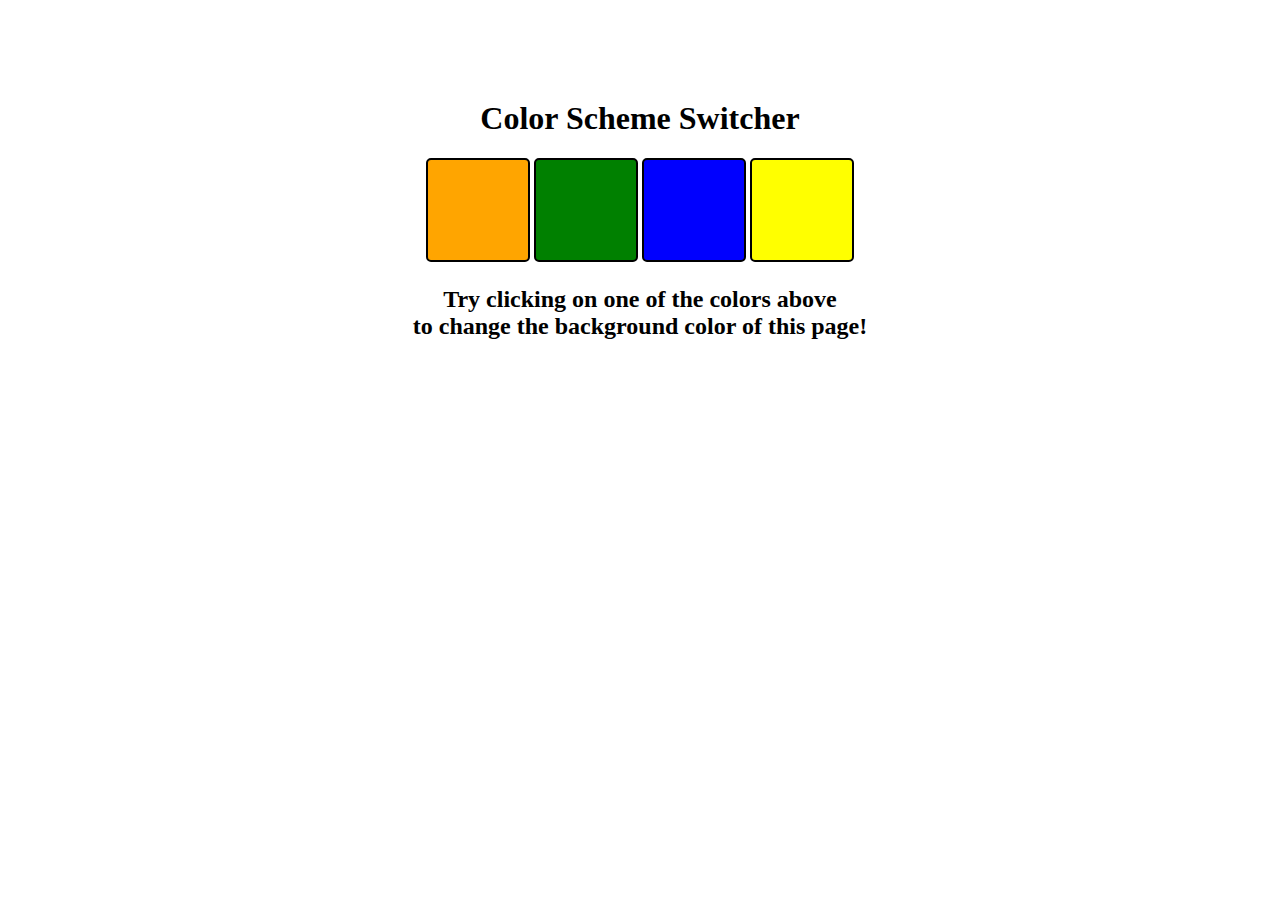
<file: 07-project/project1/index.html>
<!DOCTYPE html>
<html lang="en">
  <head>
    <meta charset="UTF-8" />
    <meta name="viewport" content="width=device-width, initial-scale=1.0" />
    <meta http-equiv="X-UA-Compatible" content="ie=edge" />
    <link rel="stylesheet" href="styles.css" />
    <title>JavaScript Background Color Switcher</title>
  </head>
  <body>
    <div class="canvas">
      <h1>Color Scheme Switcher</h1>
      <span class="button" id="orange"></span>
      <span class="button" id="green"></span>
      <span class="button" id="blue"></span>
      <span class="button" id="yellow"></span>
      <h2>
        Try clicking on one of the colors above
        <span>to change the background color of this page!</span>
      </h2>
    </div>
    
  </body>
  <script src="script.js"></script>
</html>
</file>
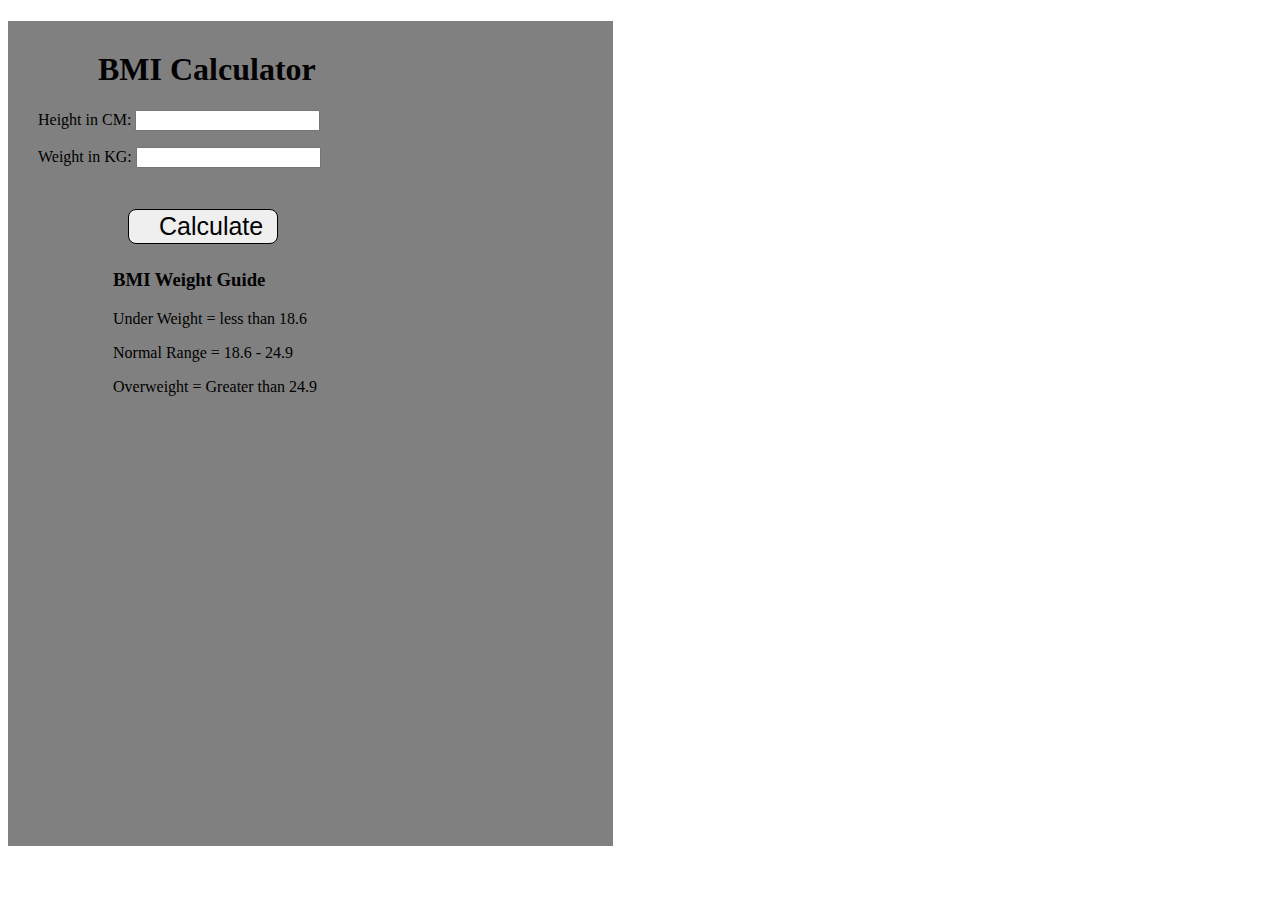
<file: 07-project/project2/index.html>
<!DOCTYPE html>
<html lang="en">
<head>
    <meta charset="UTF-8">
    <meta name="viewport" content="width=device-width, initial-scale=1.0">
    <title>BMI Calculator</title>
    <link rel="stylesheet" href="style.css">
</head>
<body>
 <div class="container">
    <h1>BMI Calculator</h1>
    <form>
        <p><label>Height in CM: </label><input type="text" id="height"></p>
        <p><label>Weight in KG: </label><input type="text" id="weight"></p>
        <button>Calculate</button>
        <div id="results"></div>
        <div id="weight-guide">
            <h3>BMI Weight Guide</h3>
            <p>Under Weight = less than 18.6</p>
            <p>Normal Range = 18.6 - 24.9</p>
            <p>Overweight = Greater than 24.9</p>
        </div>
    </form>
 </div>   
</body>
<script src="script.js"></script>
</html>
</file>
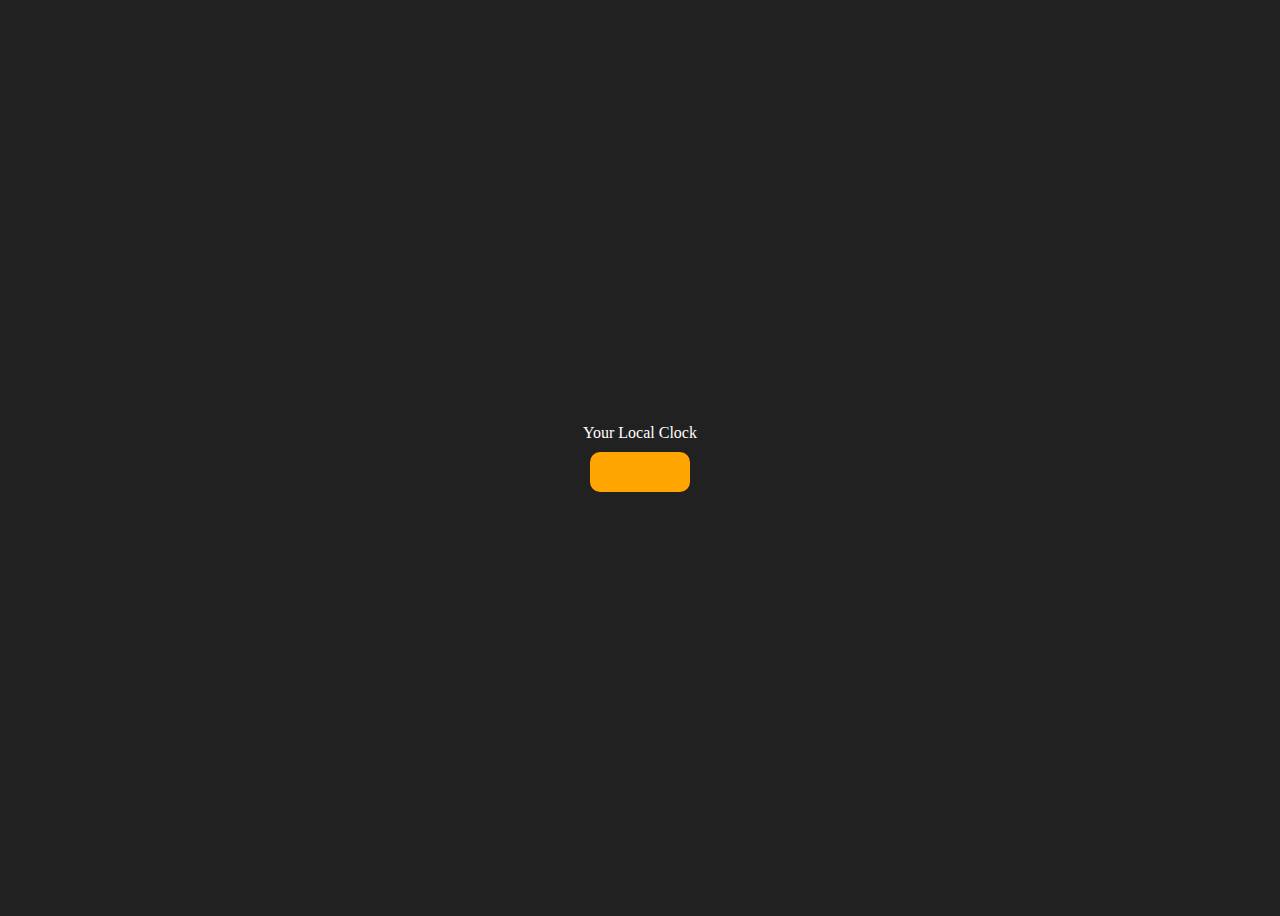
<file: 07-project/project3/index.html>
<!DOCTYPE html>
<html lang="en">
<head>
    <meta charset="UTF-8">
    <meta name="viewport" content="width=device-width, initial-scale=1.0">
    <title>Digital Clock</title>
</head>
<body>
   <style>
    body{
        background-color: #212121;
        color: #fff;
    }
    .center{
    display:flex;
    height: 100vh;
    justify-content: center;
    align-items: center;
    flex-direction: column;
    }
    #clock{
    font-size: 40px;
    background-color: orange;
    padding: 20px 50px;
    margin-top: 10px;
    border-radius: 10px;
    }
   </style>
   <div class="center">
    <div id="banner"><span>Your Local Clock</span></div>
    <div id="clock"></div>
   </div>
</body>
<script>
  const clock = document.getElementById('clock');
  setInterval(function (){
    const date = new Date();
    clock.innerHTML = date.toLocaleTimeString()
  },1000);
</script>
</html>
</file>
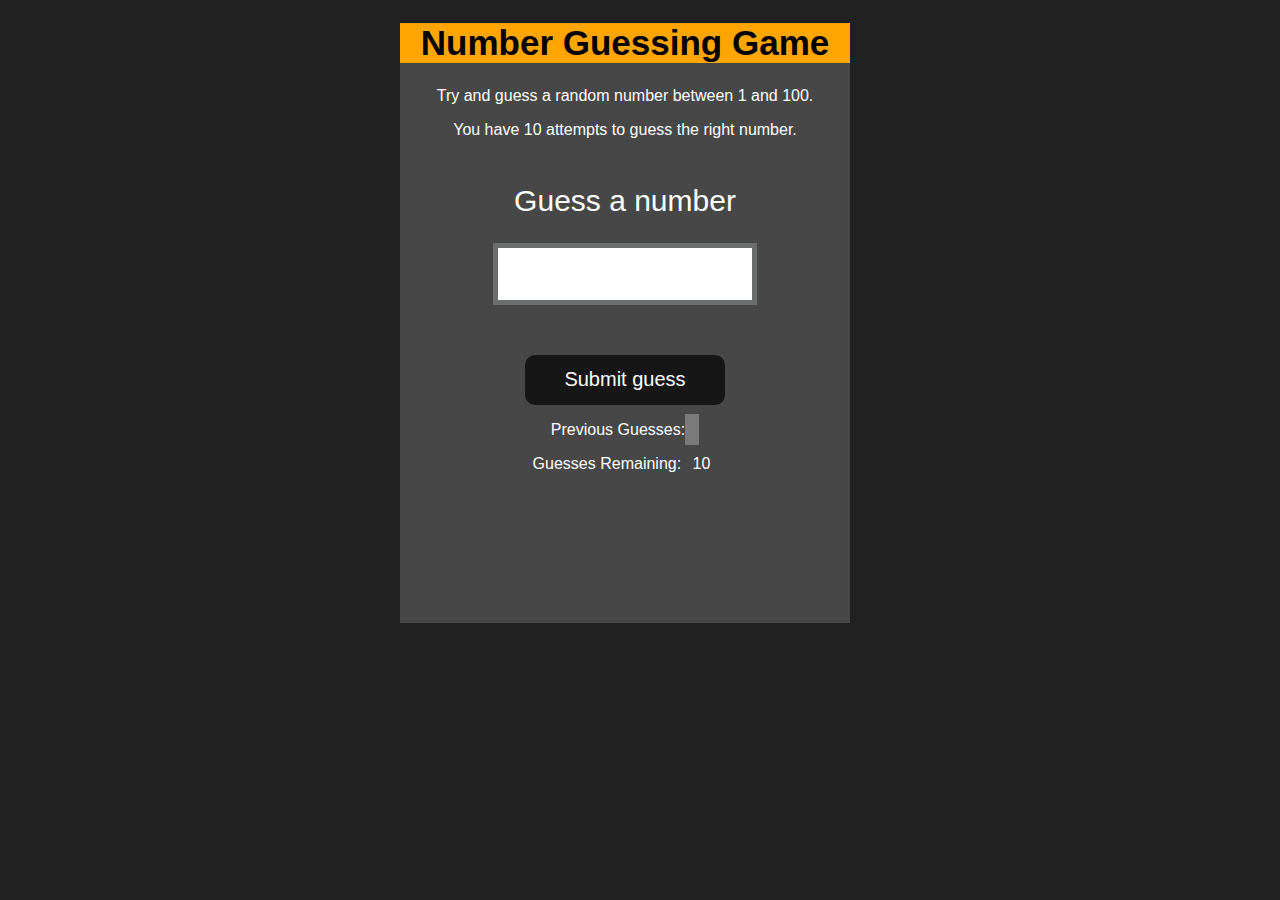
<file: 07-project/project4/index.html>
<!DOCTYPE html>
<html lang="en">
<head>
    <meta charset="UTF-8">
    <meta name="viewport" content="width=device-width, initial-scale=1.0">
    <meta http-equiv="X-UA-Compatible" content="ie=edge">
    <title>Number Guessing Game</title>
    <link rel="stylesheet" href="style.css">
</head>
    
    <div id="wrapper">
      <h1>Number Guessing Game</h1>
    <p>Try and guess a random number between 1 and 100.</p>
    <p>You have 10 attempts to guess the right number.</p>
    </br>
        <form class="form">
            <label2 for="guessField" id="guess">Guess a number</label>
            <input type="text" id="guessField" class="guessField">
            <input type="submit" id="subt" value="Submit guess" class="guessSubmit">
        </form>

        <div class="resultParas">
            <p >Previous Guesses: <span class="guesses"></span></p>
            <p >Guesses Remaining: <span class="lastResult">10</span></p>
            <p class="lowOrHi"></p>
        </div>
    </div>
    <script src="script.js"></script>
</body>
</html>
</file>
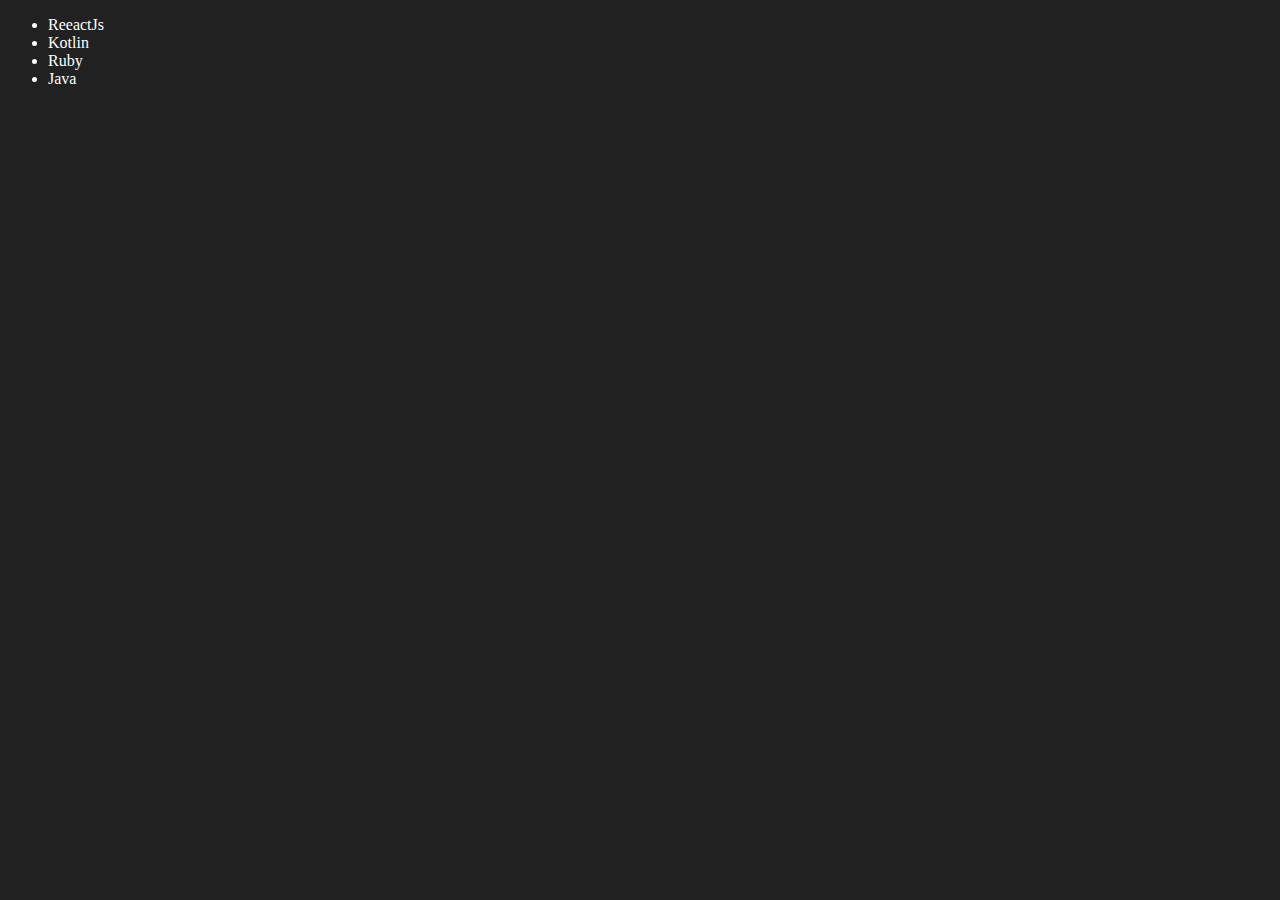
<file: 06-DOM/four.html>
<!DOCTYPE html>
<html lang="en">
<head>
    <meta charset="UTF-8">
    <meta name="viewport" content="width=device-width, initial-scale=1.0">
    <title>DOM | by Adil Rasheed</title>
</head>
<body style="background-color: #212121; color: #fff;">

    <ul class="language">
        <li>Javascript</li>
    </ul>
    
</body>
<script>

function addLanguage (langName){
    const li = document.createElement('li')
    li.innerHTML = `${langName}`
    document.querySelector('.language').appendChild(li)
}
addLanguage('python')
addLanguage('Ruby')
addLanguage('Java')

//Using Optimized Way
function addOptiLang(langName){
    const li = document.createElement('li')
    li.appendChild(document.createTextNode(langName))
    document.querySelector('.language').appendChild(li)
}
addOptiLang("golang")

//Edit

const secondLang = document.querySelector('li:nth-child(2)')
console.log(secondLang)
//secondLang.innerHTML = "Mojo"   //not a good practice
const newli = document.createElement('li')
newli.textContent = "Kotlin"
secondLang.replaceWith(newli)

// Edit Another Methode
const firstLang = document.querySelector('li:first-child')
firstLang.outerHTML = "<li>ReeactJs</li>"

// Remove
const lastLang = document.querySelector('li:last-child')
lastLang.remove()
</script>
</html>
</file>
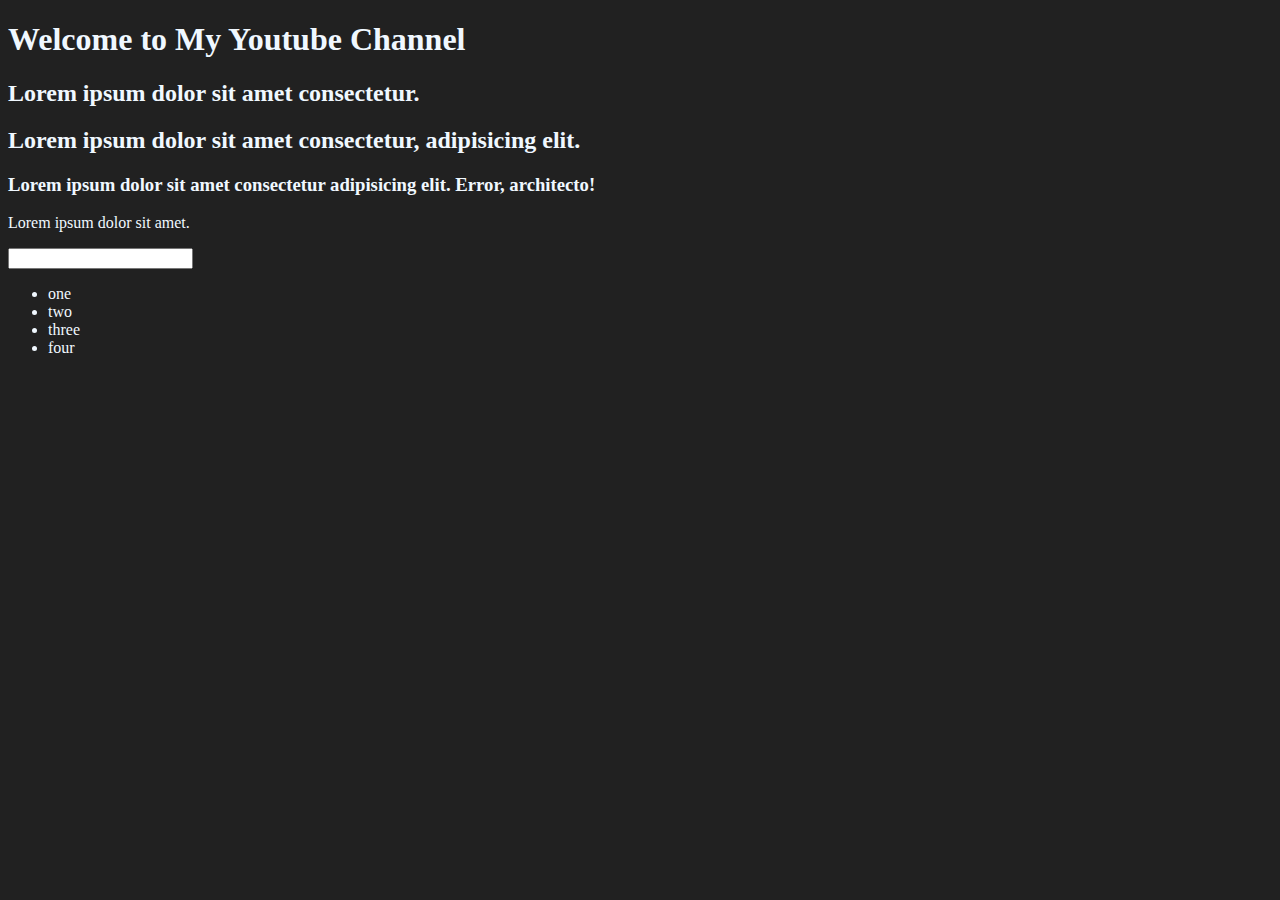
<file: 06-DOM/one.html>
<!DOCTYPE html>
<html lang="en">
<head>
    <meta charset="UTF-8">
    <meta name="viewport" content="width=device-width, initial-scale=1.0">
    <title>DOM learning</title>
    <style>
       .bg-black{
        background-color:#212121;
        color: aliceblue;
       } 
    </style>
</head >
<body class="bg-black">
    <div>
        <h1 id="title" class="heading">Welcome to My Youtube Channel <span style="display: none;">Test Data</span></h1>
        <h2>Lorem ipsum dolor sit amet consectetur.</h2>
        <h2>Lorem ipsum dolor sit amet consectetur, adipisicing elit.</h2>
        <h3>Lorem ipsum dolor sit amet consectetur adipisicing elit. Error, architecto!</h3>
        <p>Lorem ipsum dolor sit amet.</p>
        <input type="password">

        <ul>
        <li class="list-item">one</li>
        <li class="list-item">two</li>
        <li class="list-item">three</li>
        <li class="list-item">four</li>
    </ul>
    </div>
    
</body>
</html>
</file>
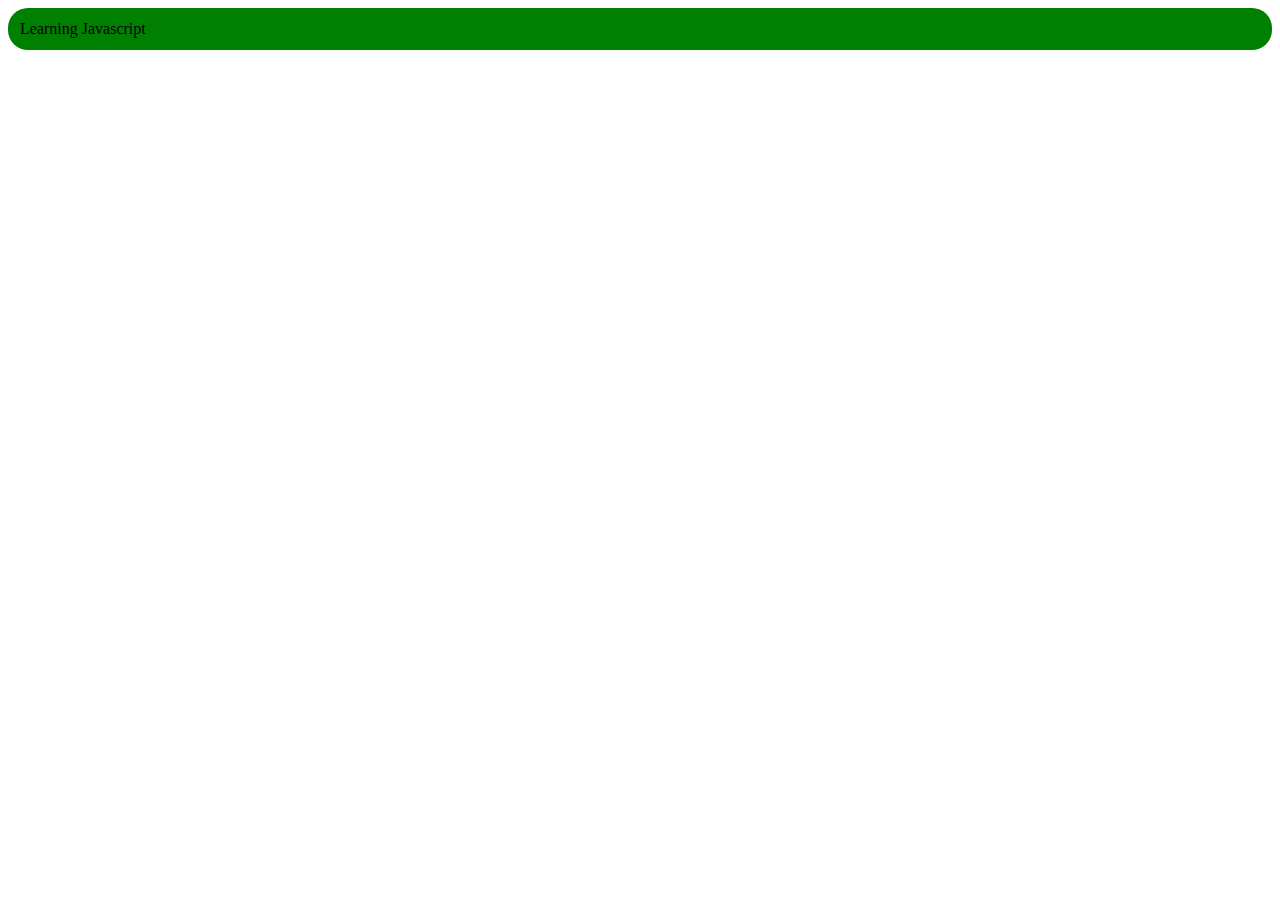
<file: 06-DOM/three.html>
<!DOCTYPE html>
<html lang="en">
<head>
    <meta charset="UTF-8">
    <meta name="viewport" content="width=device-width, initial-scale=1.0">
    <title>DOM by Adil Rasheed</title>
</head>
<body>
    
</body>
<script>
const div = document.createElement('div')
console.log(div);
div.className = "main"
div.id = Math.round(Math.random() *10 +1)
div.setAttribute('title' , 'generated_title')  // required key and value // here title is a key and generated title is a value.
div.style.backgroundColor = 'green'
div.style.padding = '12px'
div.style.borderRadius = '20px'
// div.innerText = 'Learning javascript'
const addText = document.createTextNode("Learning Javascript")  // creates a new text element
div.appendChild(addText)
document.body.appendChild(div)   //attached and shows the content on body

                                               
</script>
</html>
</file>
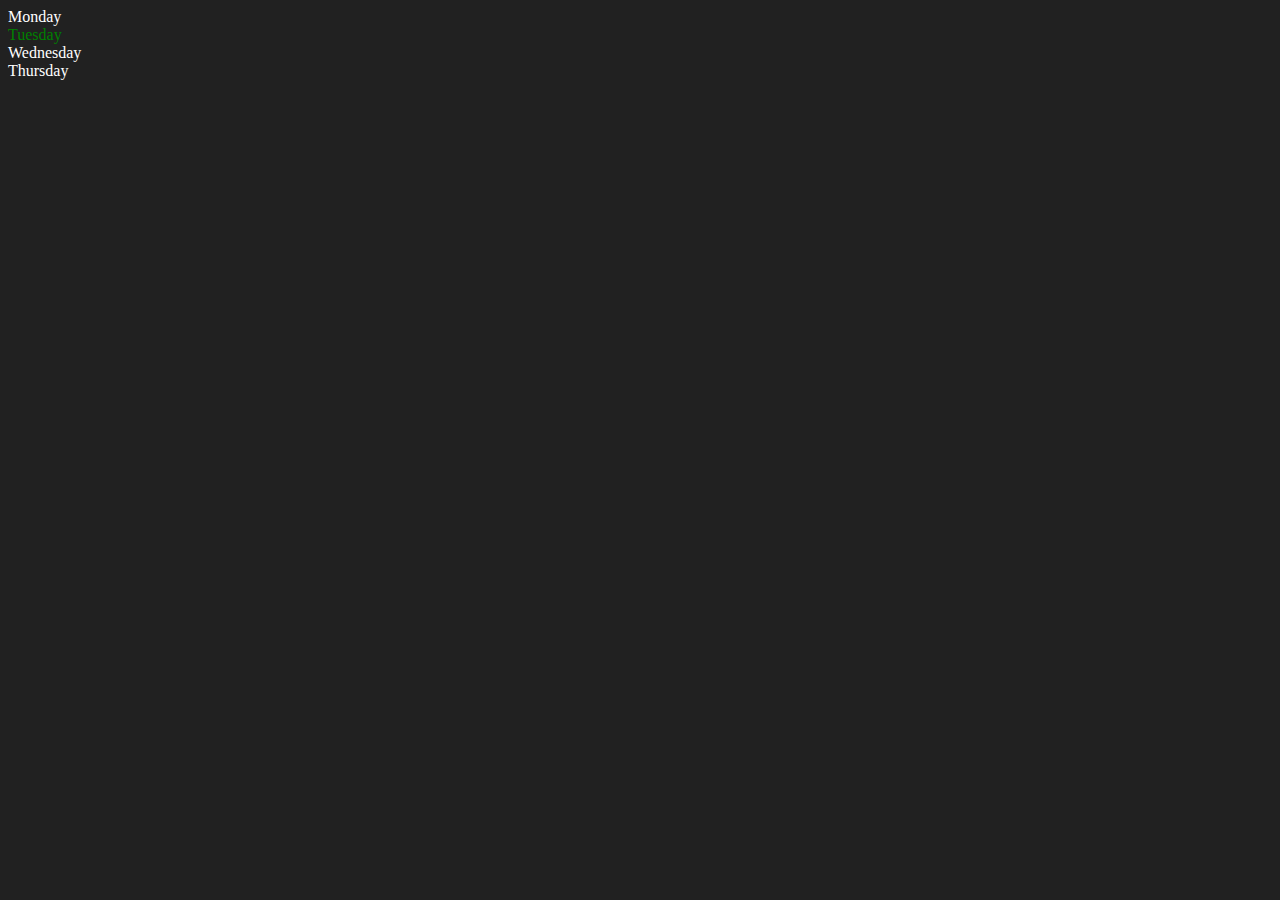
<file: 06-DOM/two.html>
<!DOCTYPE html>
<html lang="en">
<head>
    <meta charset="UTF-8">
    <meta name="viewport" content="width=device-width, initial-scale=1.0">
    <title>DOM | By Adil Rasheed</title>
</head>
<body style="background-color: #212121; color: #fff;">
    <div class="parent">
  <div class="day">Monday</div>
  <div class="day">Tuesday</div>
  <div class="day">Wednesday</div>
  <div class="day">Thursday</div> 
</div> 
</body>
<script>

const parent = document.querySelector('.parent')
//console.log(parent);
//console.log(parent.children[1]);
//console.log(parent.children[1].innerHTML);
// for (let i = 0; i <parent.children.length; i++) {
//     console.log(parent.children[i].innerHTML);
// }
parent.children[1].style.color = "green"
//console.log(parent.firstElementChild);
//console.log(parent.lastElementChild);

const dayOne = document.querySelector('.day')
console.log(dayOne);
console.log(dayOne.parentElement);
console.log(dayOne.nextElementSibling);
console.log("nodes:" , parent.childNodes);





</script>
</html>
</file>
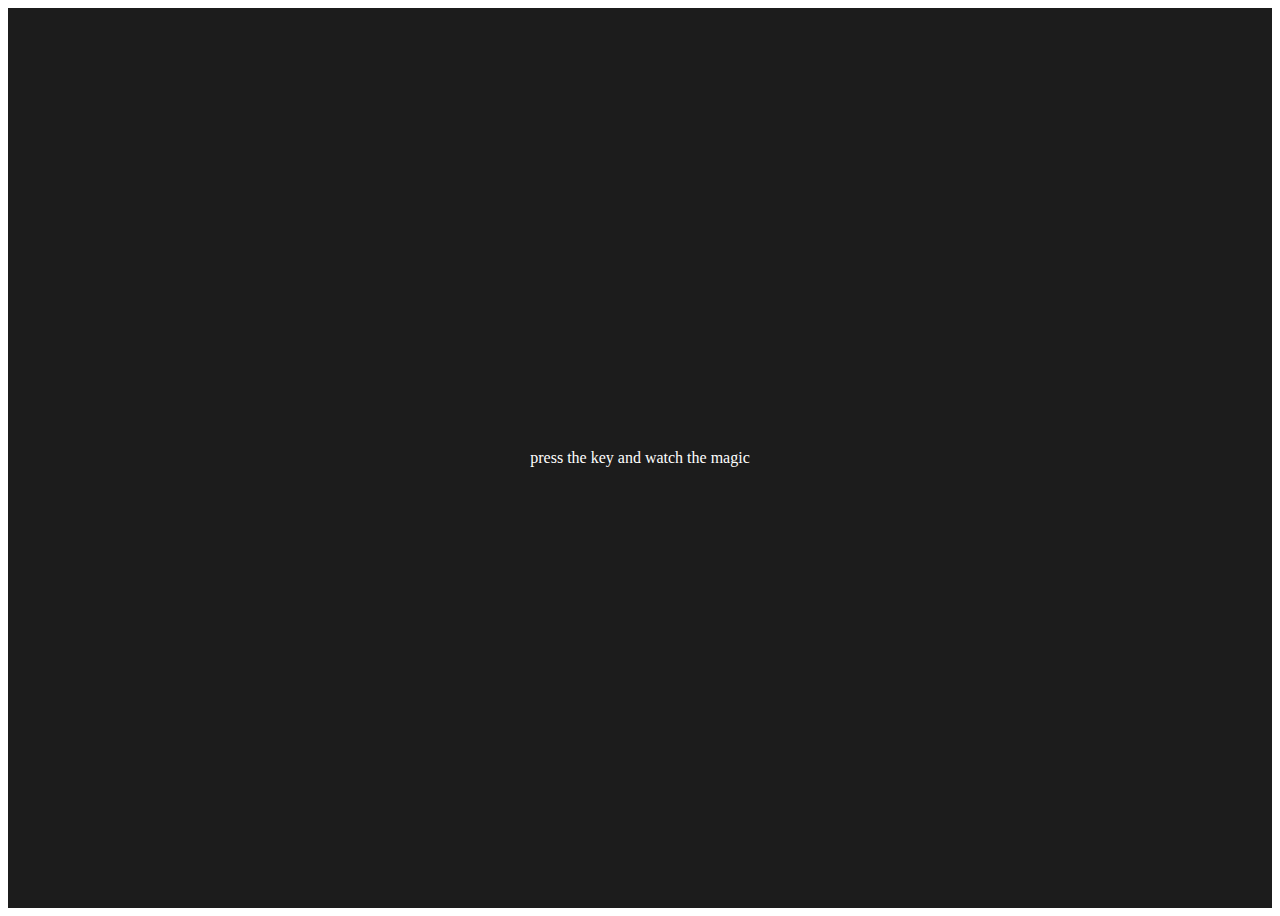
<file: 08-events/four.html>
<!DOCTYPE html>
<html lang="en">
<head>
    <meta charset="UTF-8">
    <meta name="viewport" content="width=device-width, initial-scale=1.0">
    <title>Document</title>
</head>
<body>
    <style>
        table,
        th,
        td{
            border: 1px solid #e7e7e7;
        }
        .project{
            display: flex;
            background-color: #1c1c1c;
            color: #ffffff;
            align-items: center;
            justify-content: center;
            text-align: center;
            height: 100vh;
        }
        .color{
            display: flex;
            flex-direction: row;
            color: aliceblue;
        }
    </style>

    <div class="project">
        <div id="insert">
            <div class="key">press the key and watch the magic</div>
        </div>
    </div>
</body>
<script>
    const insert = document.getElementById('insert')

    window.addEventListener('keydown', (e) => {
    insert.innerHTML = `
    <div class = "color">
    <table>
  <tr>
    <th>Key</th>
    <th>Keycode</th>
    <th>Code</th>
  </tr>
  <tr>
    <td>${e.key === " " ? "Space" : e.key}</td>
    <td>${e.keyCode}</td>
    <td>${e.code}</td>
  </tr>
  
</table>
</div>
    `
    })
</script>
</html>
</file>
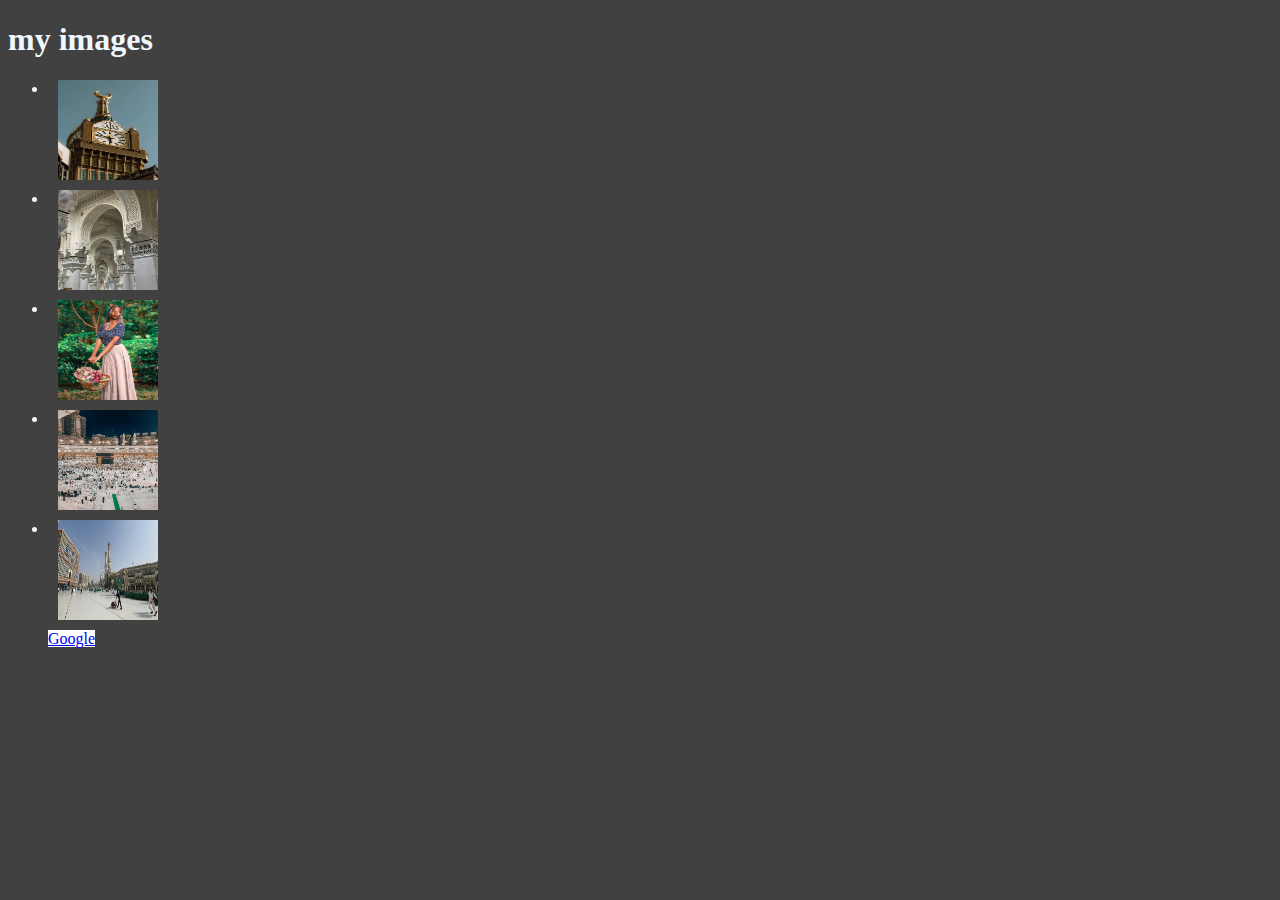
<file: 08-events/one.html>
<!DOCTYPE html>
<html lang="en">
  <head>
    <meta charset="UTF-8" />
    <meta name="viewport" content="width=device-width, initial-scale=1.0" />
    <style>
      li{
  img{
  width: 100px;
  height: 100px;
  display: flex;
  position: relative;
  margin: 10px; 
  }
}
    </style>
    <title>My Images</title>
  </head>
  <body style="background-color: #414141; color: aliceblue">
    <h1>my images</h1>
    <ul id="images">
      <li><img id="tower" src="image/1.jpeg" alt="clocktower" /></li>
      <li><img id="mosque" src="image/2.jpg" alt="" /></li>
      <li><img id="girl" src="image/3.jpg" alt="" /></li>
      <li><img id="kaba" src="image/4.jpg" alt="" /></li>
      <li><img id="bazar" src="image/5.jpg" alt="" /></li>
      
      
        <a
        style="background-color: #fff; width: 50px; height: 20px"
        id="google" href="https://google.com">Google</a>
    </ul>
  </body>
  <script>
    // document.getElementById('girl').onclick = function(){
    //   alert('girl touched')
    // }

    // document.getElementById("images").addEventListener("click",function (e){
    // console.log("inside the ul touched");
    // //e.stopPropagation()
    // },true);
    

    // document.getElementById("kaba").addEventListener("click",function (e){
    // console.log("inside kaba touched");
    // e.stopPropagation()
    // },true);

    // document.getElementById("google").addEventListener("click",function (e){
    // console.log("google touched");
    // e.stopPropagation()
    // //e.preventDefault()
    // },true);

    document.querySelector("#images").addEventListener("click",function (e){
      e.preventDefault()
    console.log(e.target.tagName);
    if (e.target.tagName === 'IMG') {
      console.log(e.target.id);
    let removeIt = e.target.parentNode;
    removeIt.remove(); 
    }
   

  
    });
  </script>
</html>
</file>
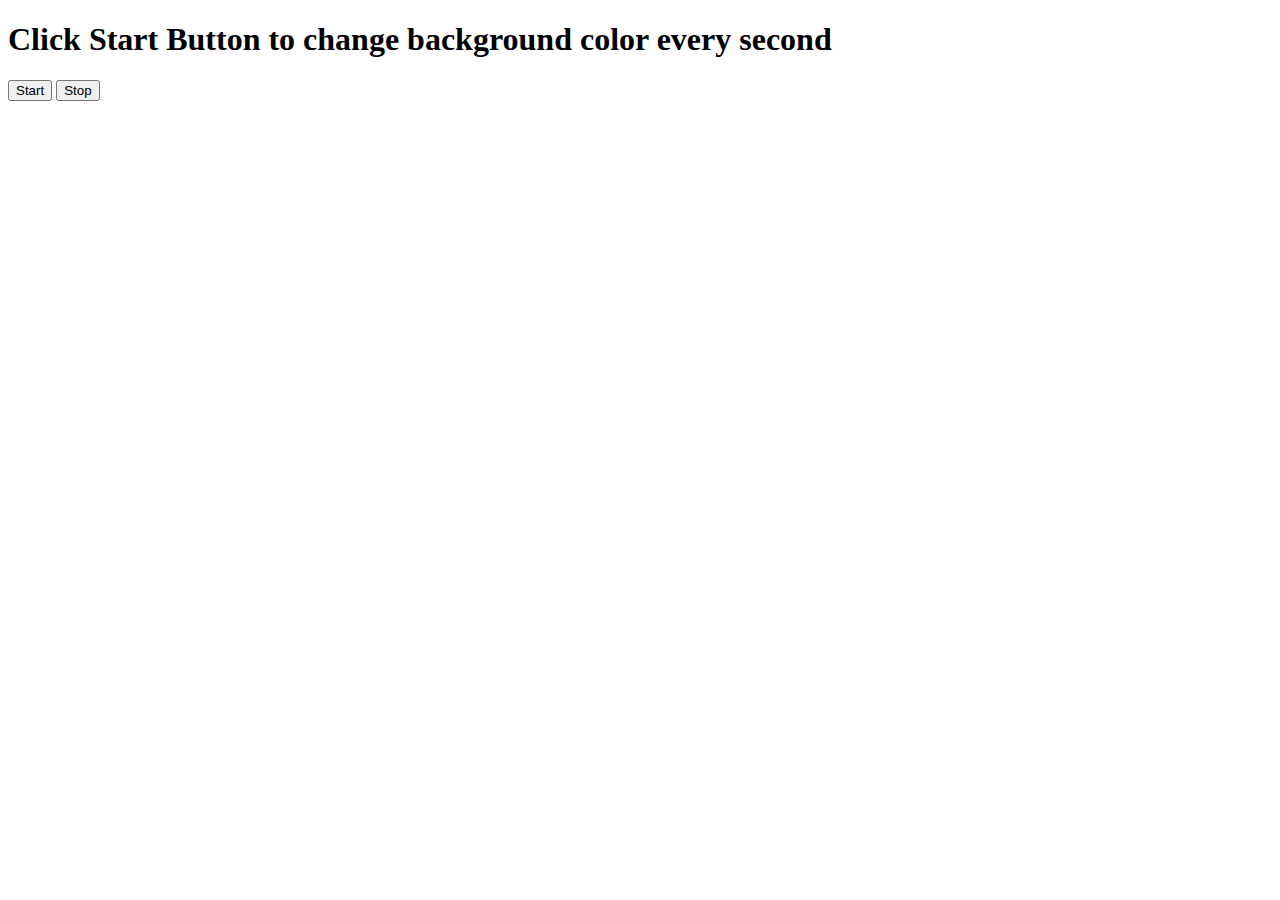
<file: 08-events/three.html>
<!DOCTYPE html>
<html lang="en">
<head>
  <meta charset="UTF-8">
  <meta name="viewport" content="width=device-width, initial-scale=1.0">
  <title>Document</title>
</head>
<body>
  <!-- <h1>Change this text using javascript</h1>
  <button>Stop</button> -->


  <!-- <h1>Learning JavaScript</h1>
  <button id="start">Start</button>
  <button id="stop">Stop</button> -->



  <h1>Click Start Button to change background color every second</h1>
  <button id="start">Start</button>
  <button id="stop">Stop</button>
</body>
<script>
// const changeText = function(){
//   document.querySelector('h1').innerHTML = "Your Text is Changed"
  
// }

// const changeMe = setTimeout(changeText , 5000)

// const stop = document.querySelector('button').addEventListener('click' , function(){
// clearTimeout(changeMe)
// })




// const sayJs = function(str){
//   console.log(str , Date.now());
// }
// const IntervalId = setInterval(sayJs ,  1000 , "Adil Bhaiya" )
// setInterval(IntervalId);
// const stop = document.querySelector('#stop').addEventListener('click' , function(){
//   clearTimeout(IntervalId)
// })



// Generate a random color

const randomColor = function(){
  let hex = '0123456789ABCDEF'
  let color = "#"
  for (let i = 0; i<6; i++){
    color += hex[Math.floor(Math.random() * 16 )]
  }
  return color
}

let IntervalId;
const startChangingColor = function(){
  if(!IntervalId){
  IntervalId = setInterval(changeBgColor , 1000)
}  
}
function changeBgColor(){
  document.body.style.backgroundColor = randomColor()
}

const stopChangingColor = function(){
  clearInterval(IntervalId)
  IntervalId = null;
}

document.querySelector('#start').addEventListener('click' , startChangingColor)

document.querySelector('#stop').addEventListener('click' , stopChangingColor)
</script>
</html>
</file>
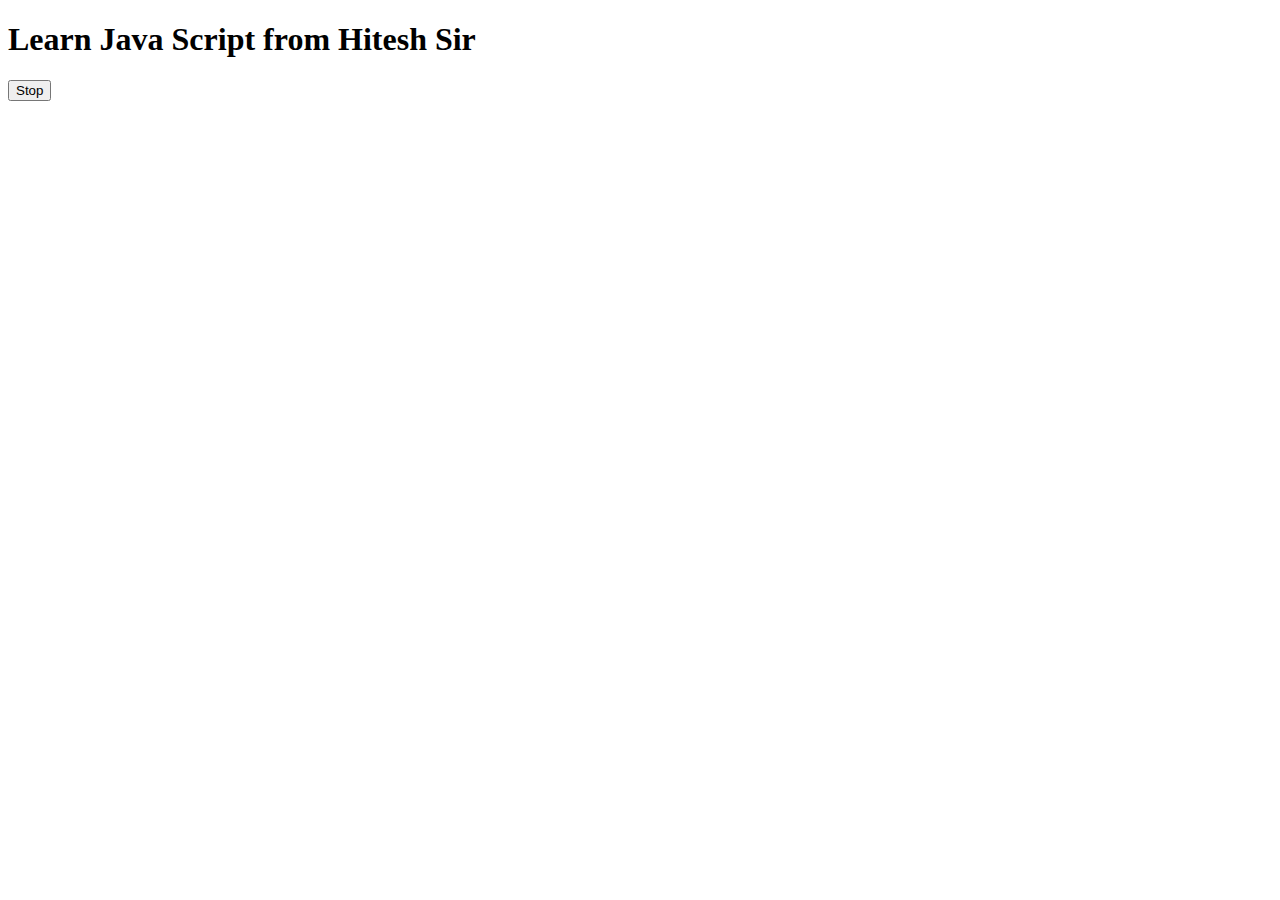
<file: 08-events/two.html>
<!DOCTYPE html>
<html lang="en">
<head>
    <meta charset="UTF-8">
    <meta name="viewport" content="width=device-width, initial-scale=1.0">
    <title>Document</title>
</head>
<body>
    <h1>Learn Java Script from Hitesh Sir</h1>
    <button id="stop">Stop</button>
</body>
<script>
const sayAdil = function(){
    console.log('Adil Rasheed');
}
const changeText = function(){
    document.querySelector('h1').innerHTML = 'Best JavaScript Series'
}
const changeMe = setTimeout(changeText , 5000)
document.querySelector('#stop').addEventListener('click',function(){
    clearTimeout(changeMe)
    console.log('stopped');
})

</script>
</html>
</file>
<file: 07-project/project1/styles.css>
html {
    margin: 0;
  }
  
  span {
    display: block;
  }
  .canvas {
    margin: 100px auto 100px;
    width: 80%;
    text-align: center;
  }
  
  .button {
    width: 100px;
    height: 100px;
    border: solid black 2px;
    border-radius: 5px;
    display: inline-block;
  }
  
  #orange {
    background: orange;
  }
  
  #green {
    background:green;
  }
  #blue {
    background:blue;
  }
  #yellow {
    background:yellow;
  }
</file>
<file: 07-project/project2/style.css>
.container{
    width: 575px;
    height: 825px;
    background: gray;
    padding-left: 30px;
}
#weight
#height{
    margin-top: 30px;
    width: 150px;
    height: 30px;
}
#weight-guide{
    margin-top: 25px;
    margin-left: 75px;
}
#result{
    margin-left: 90px;
    margin-top: 20px;
    font-size: 35px;
    color: aliceblue;

}
h1{
    padding-left: 60px;
    padding-top: 30px;
}
button {
    margin-top: 25px;
    margin-left: 90px;
    width: 150px;
    height: 35px;
    text-align: center;
    text-decoration: none;
    color: black;
    padding: 1px 30px;
    border: 1px solid;
    font-size: 25px;
    border-radius: 8px;
}
</file>
<file: 07-project/project4/style.css>
html {
    font-family: sans-serif;
  }
  
  body {
    width: 300px;
    max-width: 750px;
    min-width: 480px;
    margin: 0 auto;
    background-color: #212121;
    color:#fff;
  }
  
  .lastResult {
    color: white;
    padding: 7px;
  }
  
  .guesses {
    color: white;
    padding: 7px;
  }
  
  button {
    background-color: #141414;
    color: #fff;
    width: 250px;
    height: 50px;
    border-radius: 25px;
    font-size: 30px;
    border-style: none;
    margin-top: 30px;
    /* margin-left: 50px; */
  }
  
  #subt {
    background-color: #161616;
    color: #ffffff;
    width: 200px;
    height: 50px;
    border-radius: 10px;
    font-size: 20px;
    border-style: none;
    margin-top: 50px;
    /* margin-left: 75px; */
  }
  
  #guessField {
    color: #000;
    width: 250px;
    height: 50px;
    font-size: 30px;
    border-style: none;
    margin-top: 25px;
  
    /* margin-left: 50px; */
    border: 5px solid #6c6d6d;
    text-align: center;
  }
  
  #guess {
    font-size: 30px;
    /* margin-left: 90px; */
    margin-top: 120px;
    color: #fff;
  }
  
  .guesses {
    background-color: #7a7a7a;
  }
  
  #wrapper {
    box-sizing: border-box;
    text-align: center;
    width: 450px;
    height: 600px;
    background-color: #474747;
    color: #fff;
    font-size: 25px;
  }
  
  h1 {
    background-color: orange;
    font-size: 35px;
    color: #000;
    text-align: center;
  }
  
  p {
    font-size: 16px;
    text-align: center;
  }
</file>
